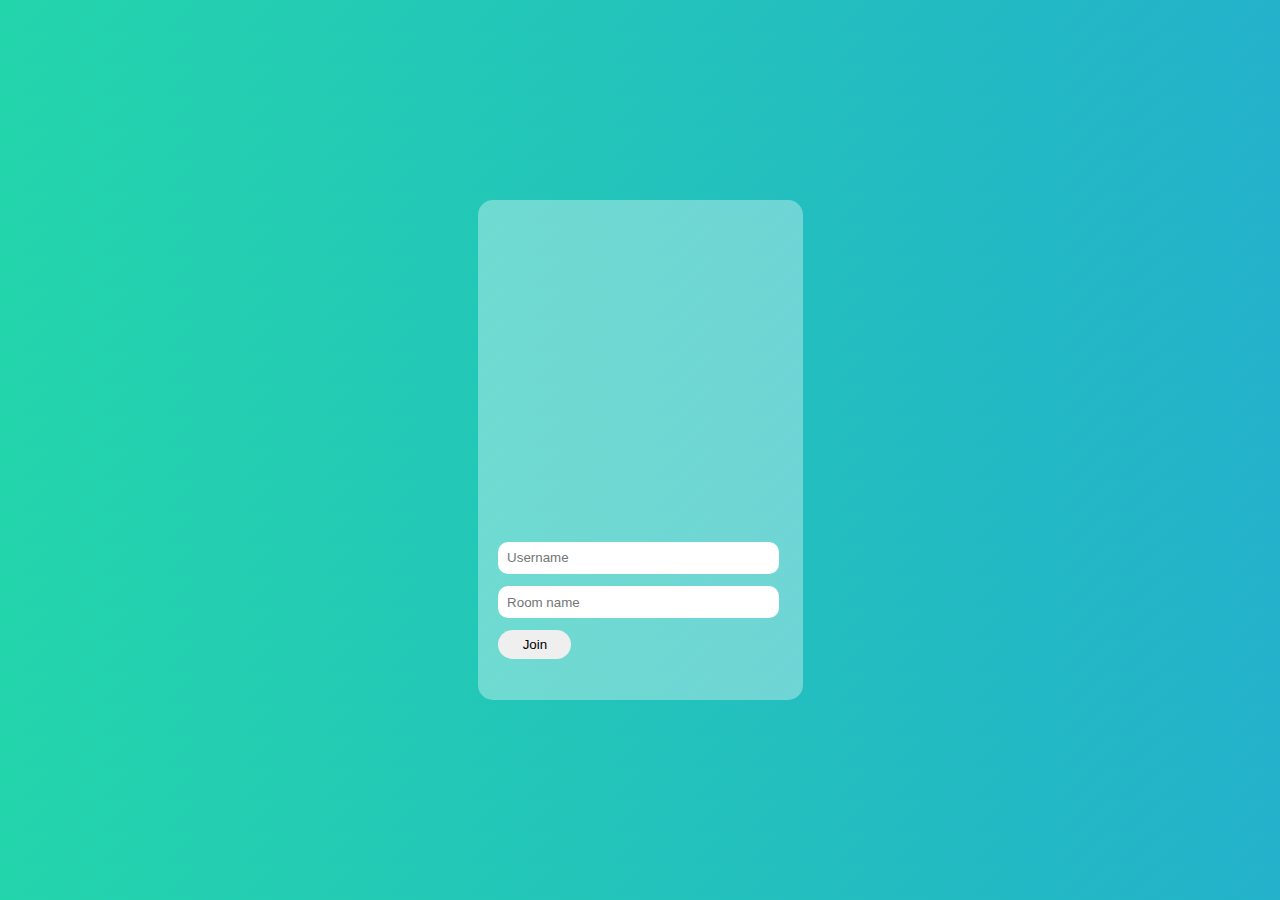
<file: resources/index.html>
<!DOCTYPE html>
<html lang="en">
    <head>
        <meta charset="UTF-8" />
        <title>Web Chat</title>
        <link rel="stylesheet" type="text/css" href="css/style.css" />
        <link rel="stylesheet" href="https://fonts.googleapis.com/css?family=Open+Sans:300" type="text/css"/>
        <script type = "text/javascript" src = "js/script.js"></script>
    </head>

    <body>
        <div id = "mydiv">
            <div id = "login">
                <input id = "uName" type = "text" name = "input" placeholder="Username"> <br>
                <input id = "rName" type = "text" name = "input" placeholder="Room name"> <br id = "space">
                <input id = "submit" type = "button" value = "Join">
            </div>
        </div>
    </body>
</html>
</file>
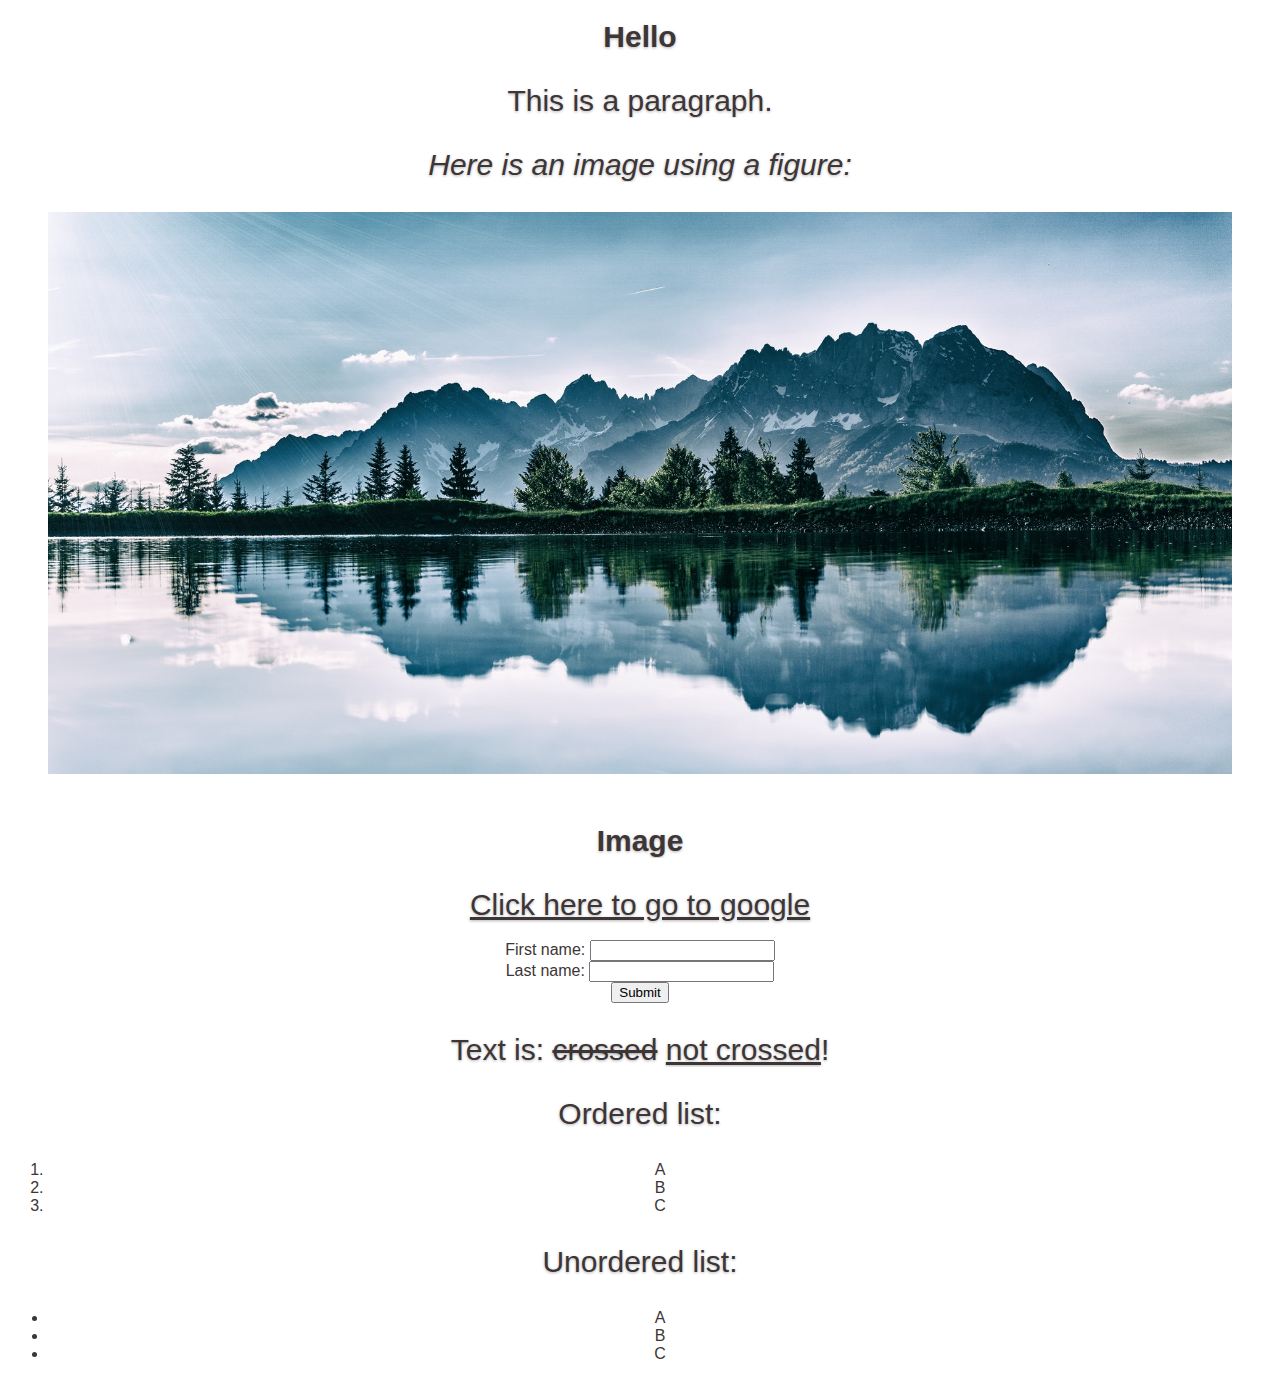
<file: resources/Old/index.html>
<!DOCTYPE html>
<html lang="en">
    <head>
        <meta charset="UTF-8" />
        <title>Index</title>
        <link rel="stylesheet" type="text/css" href="css/style.css" />
    </head>

    <body>
        <div id = "top" class="main">
            <article>
                <header>
                  <h1>Hello</h1>
                </header>
            </article>
            <p>This is a paragraph.</p>
            <em><p>Here is an image using a figure: </p></em>
            <figure>
                <img id="image" src="lake.jpeg" alt="lake" width="100%">
            </figure>
            <p><strong>Image</strong></p>
            <a href="https://www.google.com" id="link">Click here to go to google</a><br><br>
            <form>
                First name: <input type="text" name="FirstName"><br>
                Last name: <input type="text" name="LastName"><br>
                <input type="submit" value="Submit">
            </form>
            
            <p>Text is: <del>crossed</del> <ins>not crossed</ins>!</p>
            <p>Ordered list:</p>
            <ol>
              <li>A</li>
              <li>B</li>
              <li>C</li>
            </ol>
            
            <p>Unordered list:</p>
            <ul>
              <li>A</li>
              <li>B</li>
              <li>C</li>
            </ul>
        </div>
    </body>
</html>
</file>
<file: resources/css/style.css>
body {
  font-size: 14px;
  font-family: 'Open Sans';
	font-weight: 300;
  line-height: 2;
  color: #333;

  /*https://codepen.io/P1N2O/pen/pyBNzX*/
  background: linear-gradient(-45deg, #EE7752, #E73C7E, #23A6D5, #23D5AB);
  background-size: 400% 400%;
  -webkit-animation: Gradient 15s ease infinite;
	-moz-animation: Gradient 15s ease infinite;
	animation: Gradient 15s ease infinite;
}

@-webkit-keyframes Gradient {
	0% {
		background-position: 0% 50%
	}
	50% {
		background-position: 100% 50%
	}
	100% {
		background-position: 0% 50%
	}
}

@-moz-keyframes Gradient {
	0% {
		background-position: 0% 50%
	}
	50% {
		background-position: 100% 50%
	}
	100% {
		background-position: 0% 50%
	}
}

@keyframes Gradient {
	0% {
		background-position: 0% 50%
	}
	50% {
		background-position: 100% 50%
	}
	100% {
		background-position: 0% 50%
	}
}

#chatDisplay{
  display: block;
  overflow-y: scroll; 
  background: rgba(255, 255, 255, 0.35);
  height:600px;
  padding-left: 55px;
  padding-right: 60px;
  border-radius: 15px;
}

#input {
  padding-left: 5%;
  padding-top: 1%;
}

#msg{
  font-size: 14px;
  font-family: 'Open Sans';
	font-weight: 300;
  line-height: 2;
  width: 90%;
  padding-left: 5px;
  padding-right: 5px;
  border: none;
  padding-bottom: 40px;
  border-radius: 10px;
  resize: none;
}

#msgBox {
  width: 100%;
  display: inline-block;
}

#you {
  float: right;
}

#you #p{
  border-style: dotted;
  border-radius: 15px;
  padding: 5px;
}

#other {
  float: left;
}

#other #p {
  border-style: dotted;
  border-radius: 15px;
  padding: 5px;
  margin-top: 0px;
}

#send {
  border: none;
  padding: 7px;
  border-radius: 15px;
  width: 5%;
}

#container{
  padding-left: 60px;
  padding-right: 60px;
  border-radius: 15px;
  display:block;
}

#mydiv {
  height: 500px;
  width: 325px;
  background: rgba(255, 255, 255, 0.35);
  border-radius: 15px;
  /* box-shadow: 3px 3px 5px 6px rgba(255, 255, 255, 0.35); */
  
  position: absolute;
  top: 0;
  right: 0;
  bottom: 0;
  left: 0;

  margin: auto;
}

#login {
  padding: 15px;
  padding-bottom: 35px;

  position: absolute;
  bottom: 0;
  width: 90%;
}

#uName, #rName {
  border: none;
  border-radius: 10px;
  margin: 2%;
  padding: 3%;
  width: 90%;
  height: 5%;
}

#submit {
  border: none;
  border-radius: 15px;
  padding: 7px;
  margin: 2%;

  width: 25%;
  height: 5%;
}
</file>
<file: resources/Old/css/style.css>
body {
    font-size: 100%;
    font-family: "Roboto", sans-serif;
    color: #3d3536;
    background-color: white;
    
  }
  div{
    width: 100%;
  }

  .main{
    text-align: center;
    vertical-align: middle;
  }
  .main h1, p, a{
    color: #3d3536;
    text-shadow: 0 1px 3px rgba(0, 0, 0, 0.3);
    font-size: 30px;
    white-space: nowrap;
    overflow: hidden;
    width: 100%;
  }

  #image{
    background-attachment: fixed;
    background-size: cover;
    padding-bottom: 1em;
  }
 
  
  @keyframes type{ 
    from { width: 0; } 
  }
</file>
